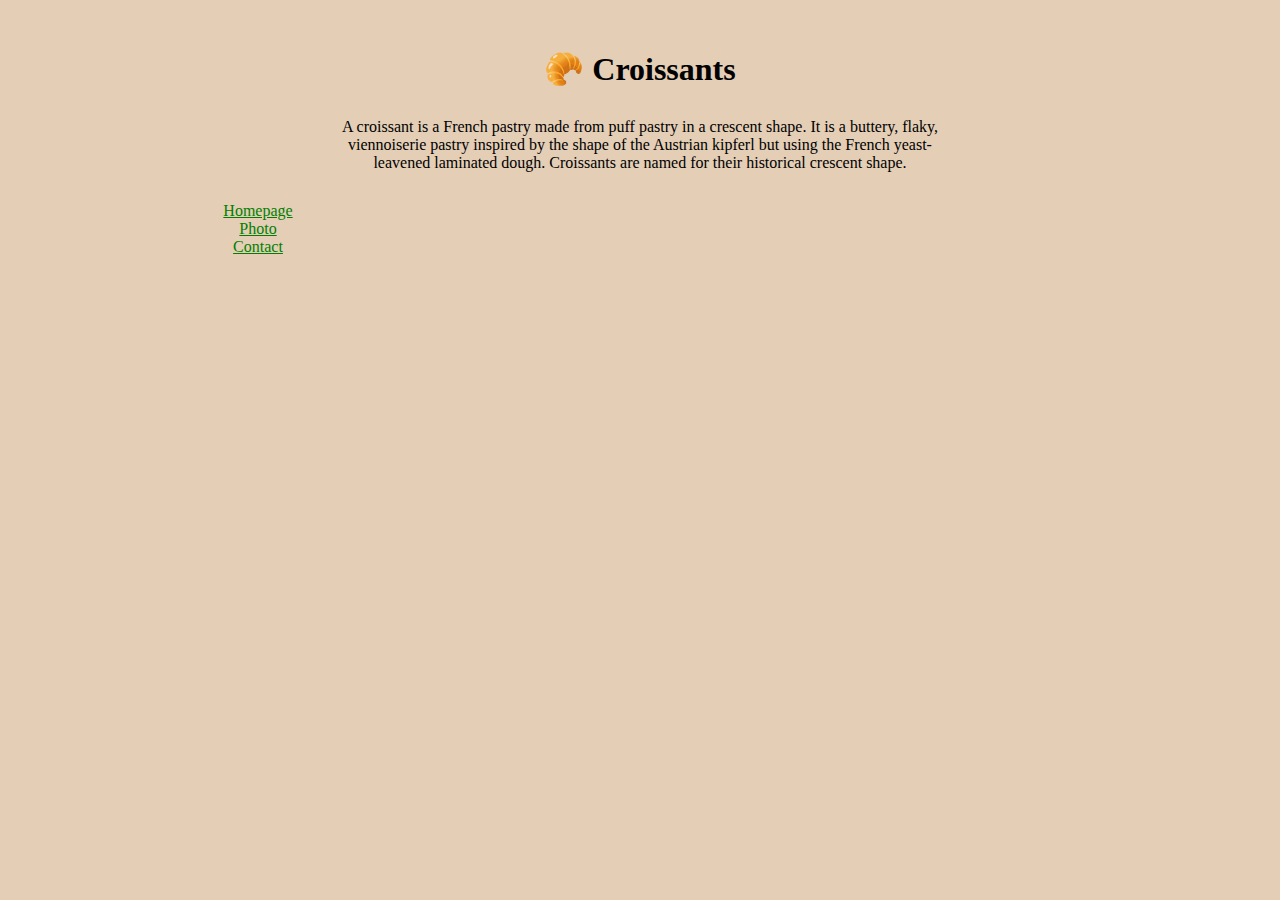
<file: index.html>
<!DOCTYPE html>
<html lang="en">
  <head>
    <meta charset="UTF-8" />
    <meta name="viewport" content="width=device-width, initial-scale=1.0" />
    <meta
      name="description"
      content="Learn about the origin of croissants and how mycroissant.com differs from other croissants you find across the globe."
    />
    <title>All about Croissants - mycroissant.com</title>
    <link
      href="https://cdn.jsdelivr.net/npm/bootstrap@5.3.2/dist/css/bootstrap.min.css"
      rel="stylesheet"
      integrity="sha384-T3c6CoIi6uLrA9TneNEoa7RxnatzjcDSCmG1MXxSR1GAsXEV/Dwwykc2MPK8M2HN"
      crossorigin="anonymous"
    />
    <link rel="stylesheet" href="/css/styles.css" />
  </head>
  <body>
    <h1>🥐 Croissants</h1>
    <p>
      A croissant is a French pastry made from puff pastry in a crescent shape.
      It is a buttery, flaky, viennoiserie pastry inspired by the shape of the
      Austrian kipferl but using the French yeast-leavened laminated dough.
      Croissants are named for their historical crescent shape.
    </p>
    <div class="container">
      <div class="row">
        <div class="col-4">
          <a href="/" title="mycroissant.com homepage"> Homepage</a>
        </div>
        <div class="col-4">
          <a href="/photo.html" title="mycroissant.com photos">Photo</a>
        </div>
        <div class="col-4">
          <a href="/contact.html" title="mycroissant.com contacts"> Contact</a>
        </div>
      </div>
    </div>
  </body>
</html>
</file>
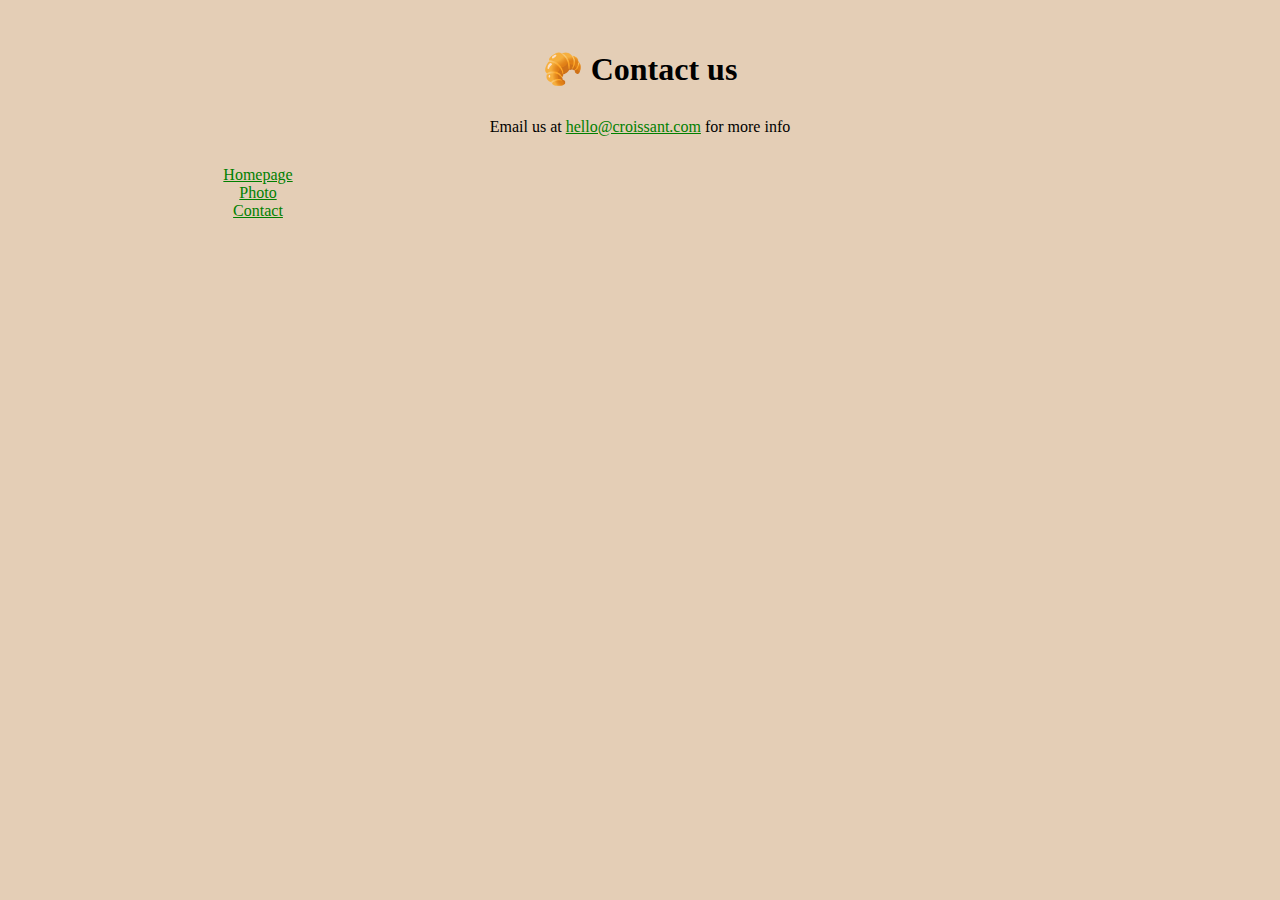
<file: contact.html>
<!DOCTYPE html>
<html lang="en">
  <head>
    <meta charset="UTF-8" />
    <meta name="viewport" content="width=device-width, initial-scale=1.0" />
    <meta
      name="description"
      content="Email contacts for more information about mycroissant.com"
    />
    <title>Contact - mycroissant.com</title>
    <link
      href="https://cdn.jsdelivr.net/npm/bootstrap@5.3.2/dist/css/bootstrap.min.css"
      rel="stylesheet"
      integrity="sha384-T3c6CoIi6uLrA9TneNEoa7RxnatzjcDSCmG1MXxSR1GAsXEV/Dwwykc2MPK8M2HN"
      crossorigin="anonymous"
    />
    <link rel="stylesheet" href="/css/styles.css" />
  </head>
  <body>
    <h1>🥐 Contact us</h1>
    <p>Email us at <a href="mailto:#">hello@croissant.com</a> for more info</p>
    <div class="container">
      <div class="row">
        <div class="col-4">
          <a href="/" title="mycroissant.com homepage"> Homepage</a>
        </div>
        <div class="col-4">
          <a href="/photo.html" title="mycroissant.com photos">Photo</a>
        </div>
        <div class="col-4">
          <a href="/contact.html" title="mycroissant.com contacts"> Contact</a>
        </div>
      </div>
    </div>
  </body>
</html>
</file>
<file: css/styles.css>
body {
  background-color: #e4ceb6;
}

h1 {
  font-weight: 900;
  text-align: center;
  margin-top: 50px;
}

p {
  max-width: 600px;
  display: block;
  text-align: center;
  margin: 30px auto;
}

.container {
  max-width: 500px;
  display: block;
  text-align: center;
}

img {
  display: block;
  margin: 30px auto;
  max-width: 400px;
  border-radius: 10px;
}

a {
  color: green;
}
</file>
